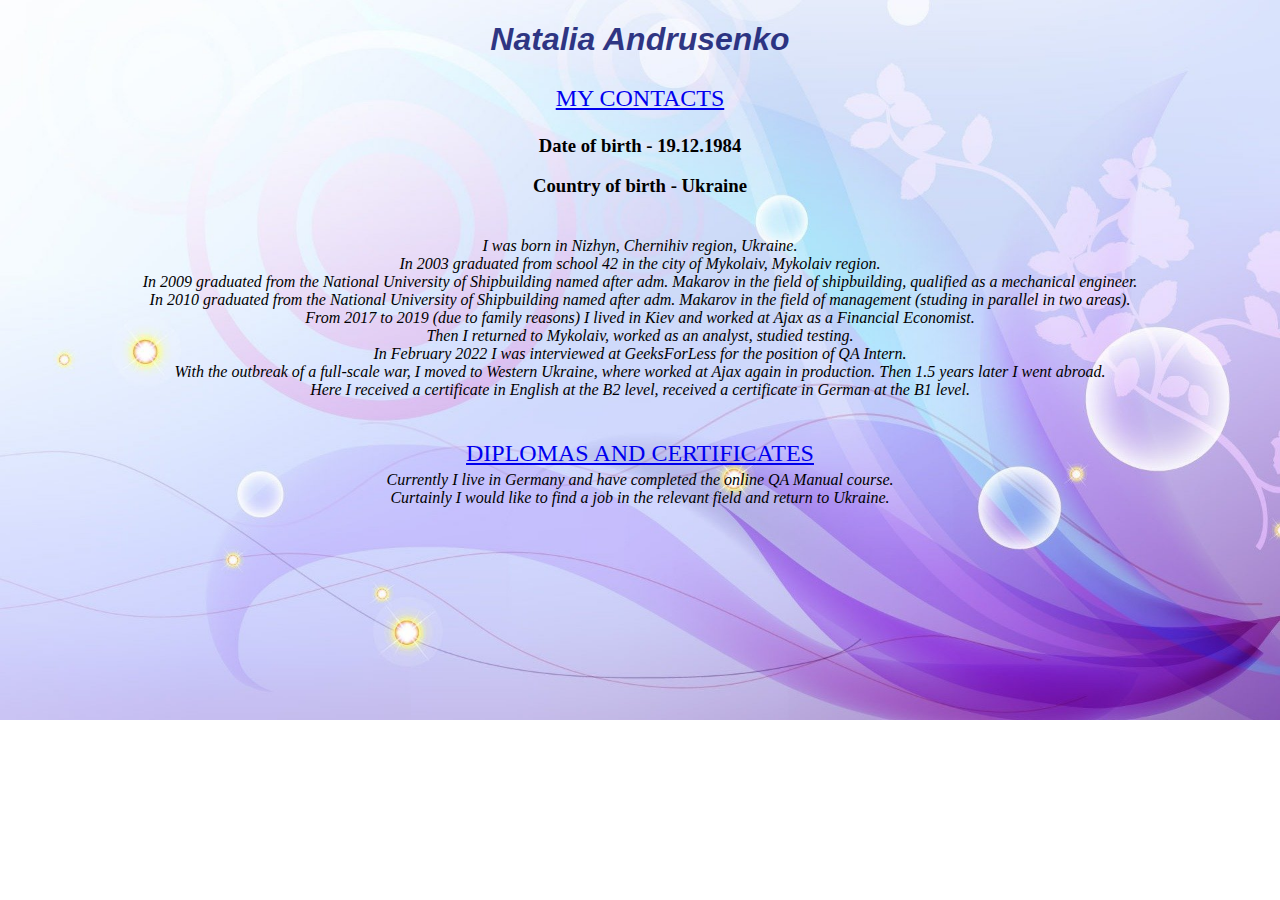
<file: index.html>
<!DOCTYPE html>
<html>
    <head>
        <meta charset="UTF-8">
        <title>My story</title>
        <link rel="stylesheet" type="text/css" href="style.css">
    </head>
    <body>
        <h1>Natalia Andrusenko</h1>
        <a class="mycontacts" href="Pages/contact.html" target="_blank">MY CONTACTS</a>
        <h3><p>Date of birth - 19.12.1984</p>
        <p>Country of birth - Ukraine</p></h3>
        <h4 class="text">
            <br> I was born in Nizhyn, Chernihiv region, Ukraine.
            <br> In 2003 graduated from school 42 in the city of Mykolaiv, Mykolaiv region.
            <br> In 2009 graduated from the National University of Shipbuilding named after adm. Makarov in the field of shipbuilding, qualified as a mechanical engineer.
            <br> In 2010 graduated from the National University of Shipbuilding named after adm. Makarov in the field of management (studing in parallel in two areas). 
            <br> From 2017 to 2019 (due to family reasons) I lived in Kiev and worked at Ajax as a Financial Economist. 
            <br> Then I returned to Mykolaiv, worked as an analyst, studied testing. 
            <br> In February 2022 I was interviewed at GeeksForLess for the position of QA Intern. 
            <br> With the outbreak of a full-scale war, I moved to Western Ukraine, where worked at Ajax again in production. Then 1.5 years later I went abroad.
            <br> Here I received a certificate in English at the B2 level, received a certificate in German at the B1 level.
            <br> <a class="diplomas" href="Pages/gallery.html" target="_blank"><br>DIPLOMAS AND CERTIFICATES</a>  
            <br> Currently I live in Germany and have completed the online QA Manual course.
            <br> Curtainly I would like to find a job in the relevant field and return to Ukraine.</h4>
    </body>
</html>
</file>
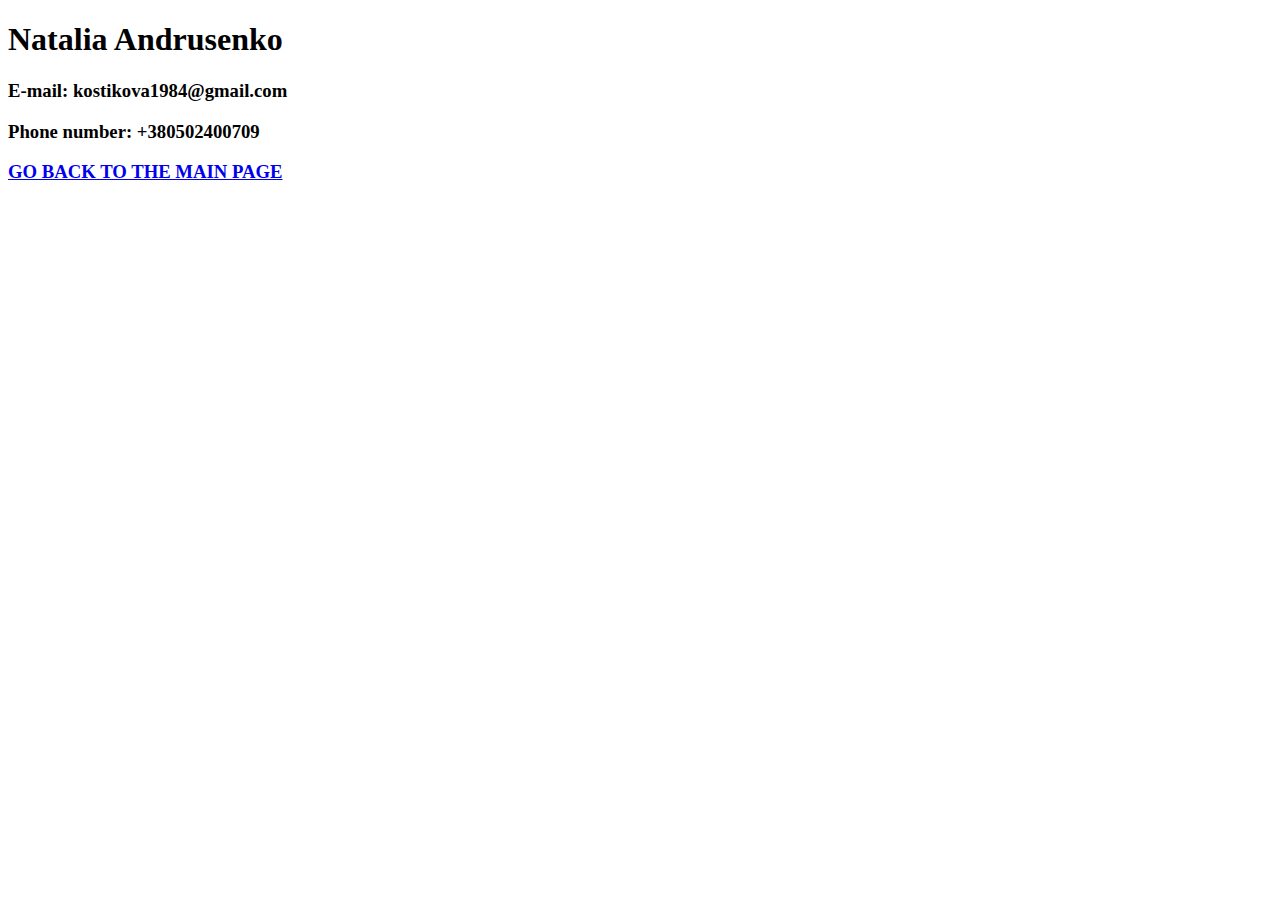
<file: Pages/contact.html>
<!DOCTYPE html>
<html>
    <head>
        <meta charset="UTF-8">
        <title>My contacts</title>
    </head>
    <body>
        <h1>Natalia Andrusenko</h1>
        <h3><p>E-mail: kostikova1984@gmail.com</p>
        <h3><p>Phone number: +380502400709</p>
        <a href="D:\Disk_SSD\Рабочий стол\Project\index.html">GO BACK TO THE MAIN PAGE</a>
    </body>
</html>
</file>
<file: style.css>
h1 {
    color: rgba(12, 19, 109, 0.842);
    font-family: Arial, Helvetica, sans-serif;
    font-style: italic;
}

.dof {
    font-family: Arial, Helvetica, sans-serif;
    font-weight: 300;
    font-style: italic;
}

.text {
    font-weight: 200;
    font-family: Georgia, 'Times New Roman', Times, serif;
    font-style: italic;
}

body {
    background-image: url("Photo/kartinki.jpg");
    background-size: cover;
    background-repeat: no-repeat;
    text-align: center;
}

.mycontacts, 
.diplomas {
    font-size: 150%;
    line-height: 1.5;
    font-style: normal;
}

.dip {
    border: 2px solid rgb(42, 0, 192);
    border-radius: 5px;
}

ul {
    display: inline-block;
    text-align: left;
    list-style-position: outside;
    padding-left: 20px;
    font-style: italic;
}
</file>
